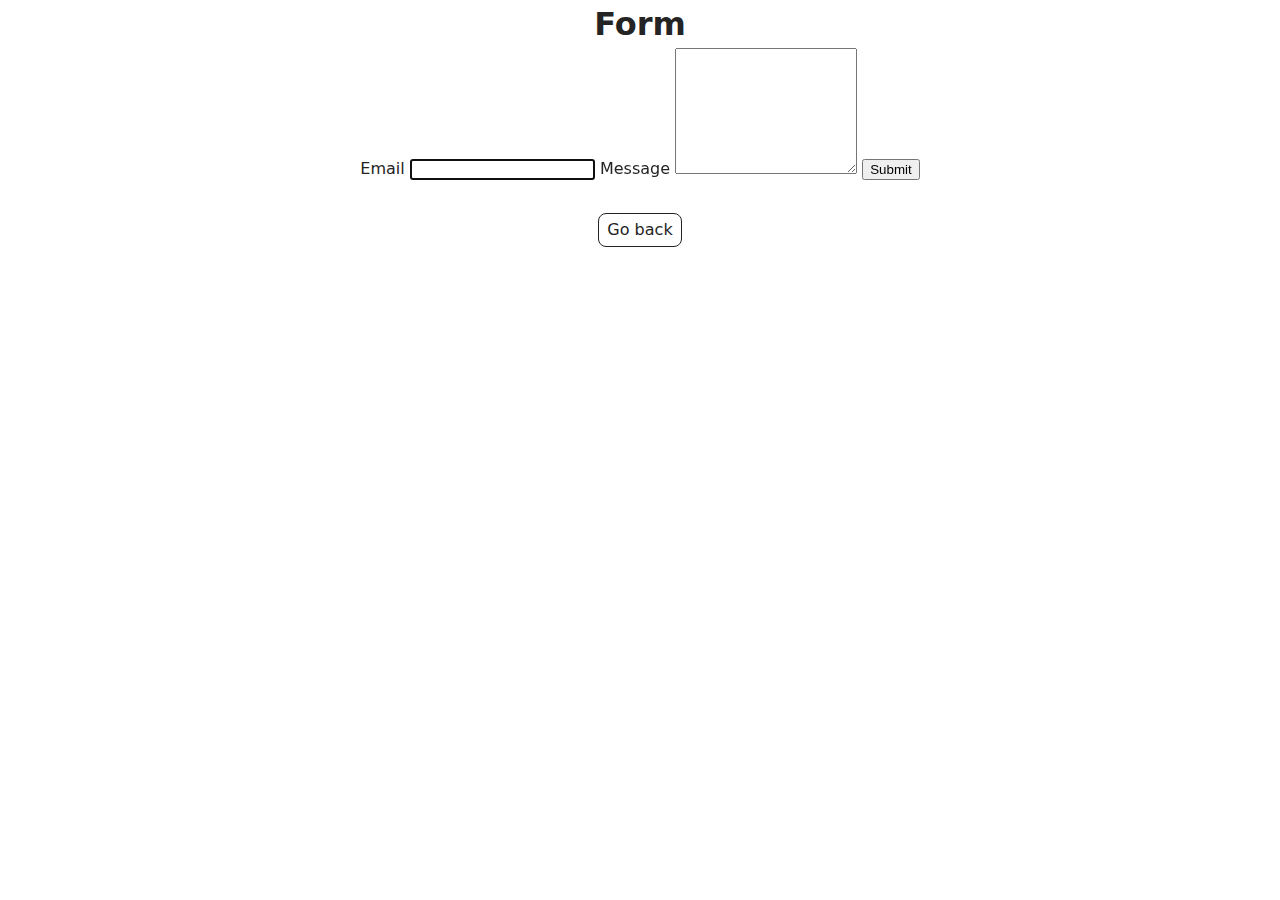
<file: src/2-form.html>
<!DOCTYPE html>
<html lang="en">
  <head>
    <meta charset="UTF-8" />
    <meta http-equiv="X-UA-Compatible" content="IE=edge" />
    <meta name="viewport" content="width=device-width, initial-scale=1.0" />
    <title>Page 3</title>
    <link rel="preconnect" href="https://fonts.googleapis.com" />
    <link rel="preconnect" href="https://fonts.gstatic.com" crossorigin />
    <link
      href="https://fonts.googleapis.com/css2?family=Cabin:ital,wght@0,400..700;1,400..700&family=Montserrat:ital,wght@0,100..900;1,100..900&family=Roboto:ital,wght@0,100..900;1,100..900&family=Sarabun:ital,wght@0,100;0,200;0,300;0,400;0,500;0,600;0,700;0,800;1,100;1,200;1,300;1,400;1,500;1,600;1,700;1,800&display=swap"
      rel="stylesheet"
    />
    <link rel="stylesheet" href="./css/styles.css" />
  </head>
  <body>
    <main>
      <h1 class="main-title">Form</h1>
      <form class="feedback-form" autocomplete="off">
        <label>
          Email
          <input class="email" type="email" name="email" autofocus />
        </label>
        <label>
          Message
          <textarea class="message" name="message" rows="8"></textarea>
        </label>
        <button class="submit-button" type="submit">Submit</button>
      </form>
      <a class="back-link" href="./index.html">Go back</a>
    </main>

    <script type="module" src="./js/2-form.js"></script>
  </body>
</html>
</file>
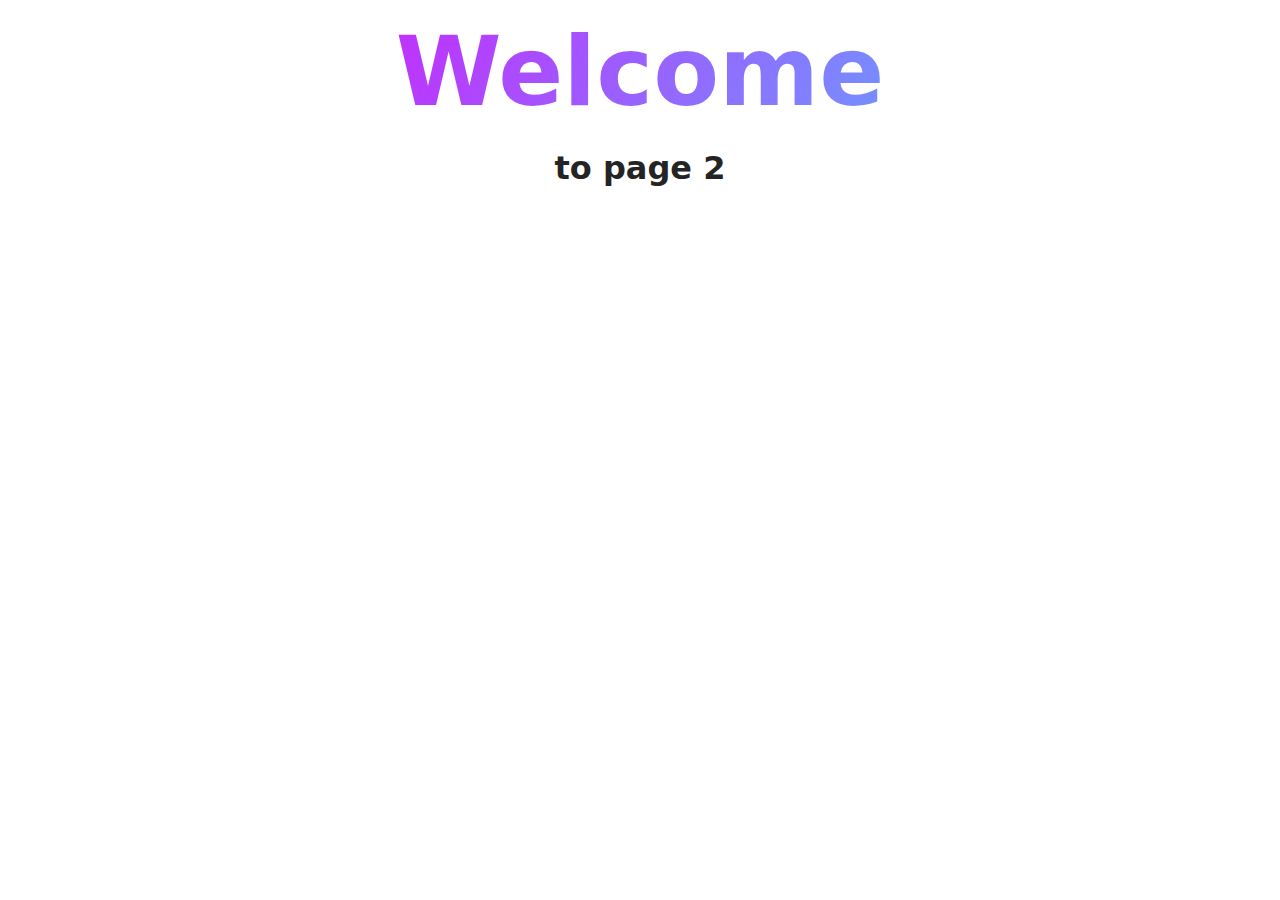
<file: src/page-2.html>
<!DOCTYPE html>
<html lang="en">
  <head>
    <meta charset="UTF-8" />
    <meta http-equiv="X-UA-Compatible" content="IE=edge" />
    <meta name="viewport" content="width=device-width, initial-scale=1.0" />
    <title>Page 2</title>
    <link rel="stylesheet" href="./css/styles.css" />
  </head>
  <body>
    <load
      src="./partials/header.html"
      icon-path="./img/sprite.svg#logo"
      highlight-act="active"
    />

    <main>
      <div class="container">
        <h1 class="main-title">
          <span class="main-title-gradient">Welcome</span> to page 2
        </h1>
        <load src="./partials/back-link.html" />
      </div>
    </main>

    <load src="./partials/footer.html" />
  </body>
</html>
</file>
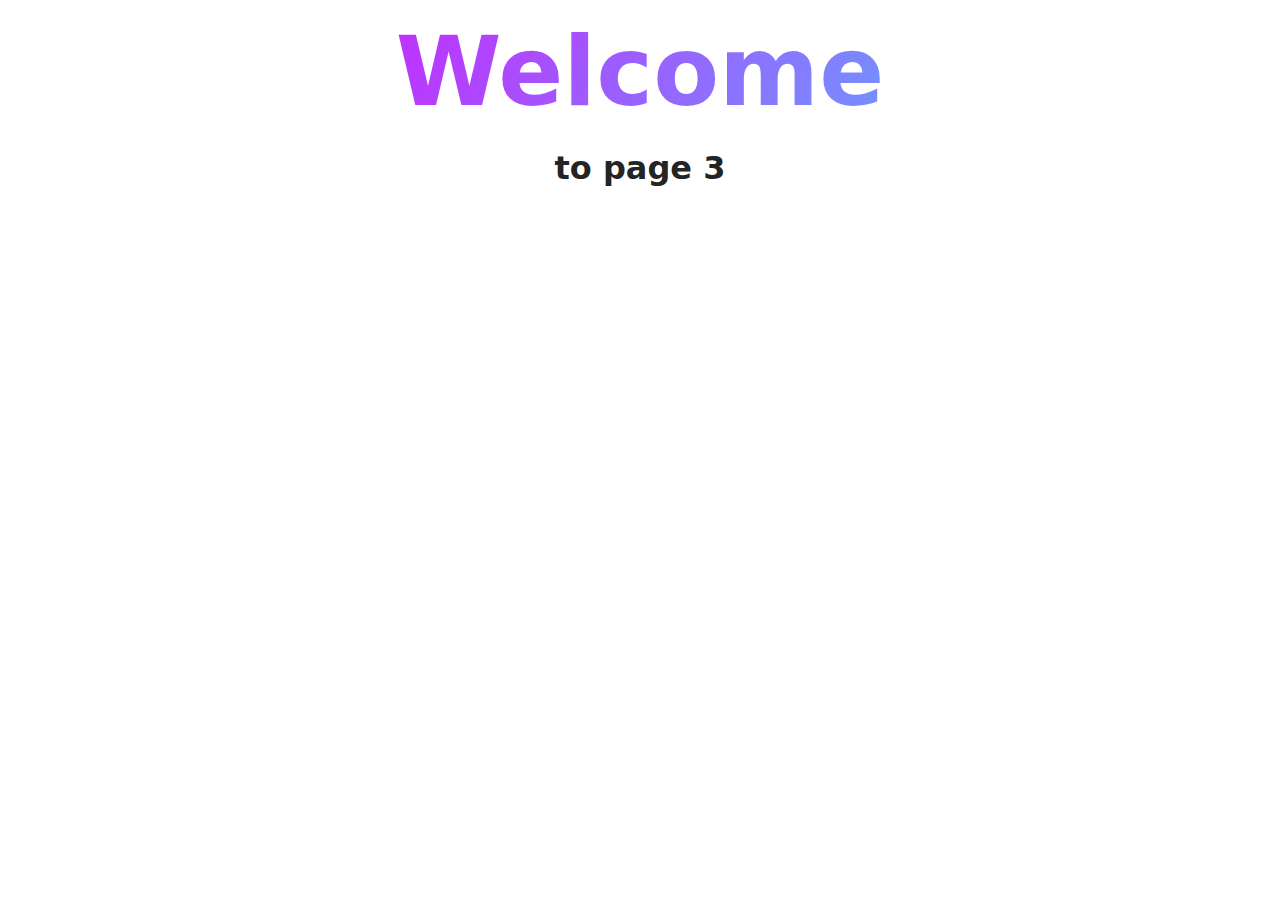
<file: src/page-3.html>
<!DOCTYPE html>
<html lang="en">
  <head>
    <meta charset="UTF-8" />
    <meta http-equiv="X-UA-Compatible" content="IE=edge" />
    <meta name="viewport" content="width=device-width, initial-scale=1.0" />
    <title>Page 3</title>
    <link rel="stylesheet" href="./css/styles.css" />
  </head>
  <body>
    <load
      src="./partials/header.html"
      icon-path="./img/sprite.svg#logo"
      highlight-curr="active"
    />

    <main>
      <div class="container">
        <h1 class="main-title">
          <span class="main-title-gradient">Welcome</span> to page 3
        </h1>
        <load src="./partials/back-link.html" />
      </div>
    </main>

    <load src="./partials/footer.html" />
  </body>
</html>
</file>
<file: src/css/styles.css>
/**
  |============================
  | include css partials with
  | default @import url()
  |============================
*/
/* Common styles */
@import url('./reset.css');
@import url('./base.css');
@import url('./container.css');
@import url('./animations.css');

/* Sections style */
@import url('./header.css');
@import url('./vite-promo.css');
@import url('./badges.css');
@import url('./back-link.css');
@import url('./footer.css');
</file>
